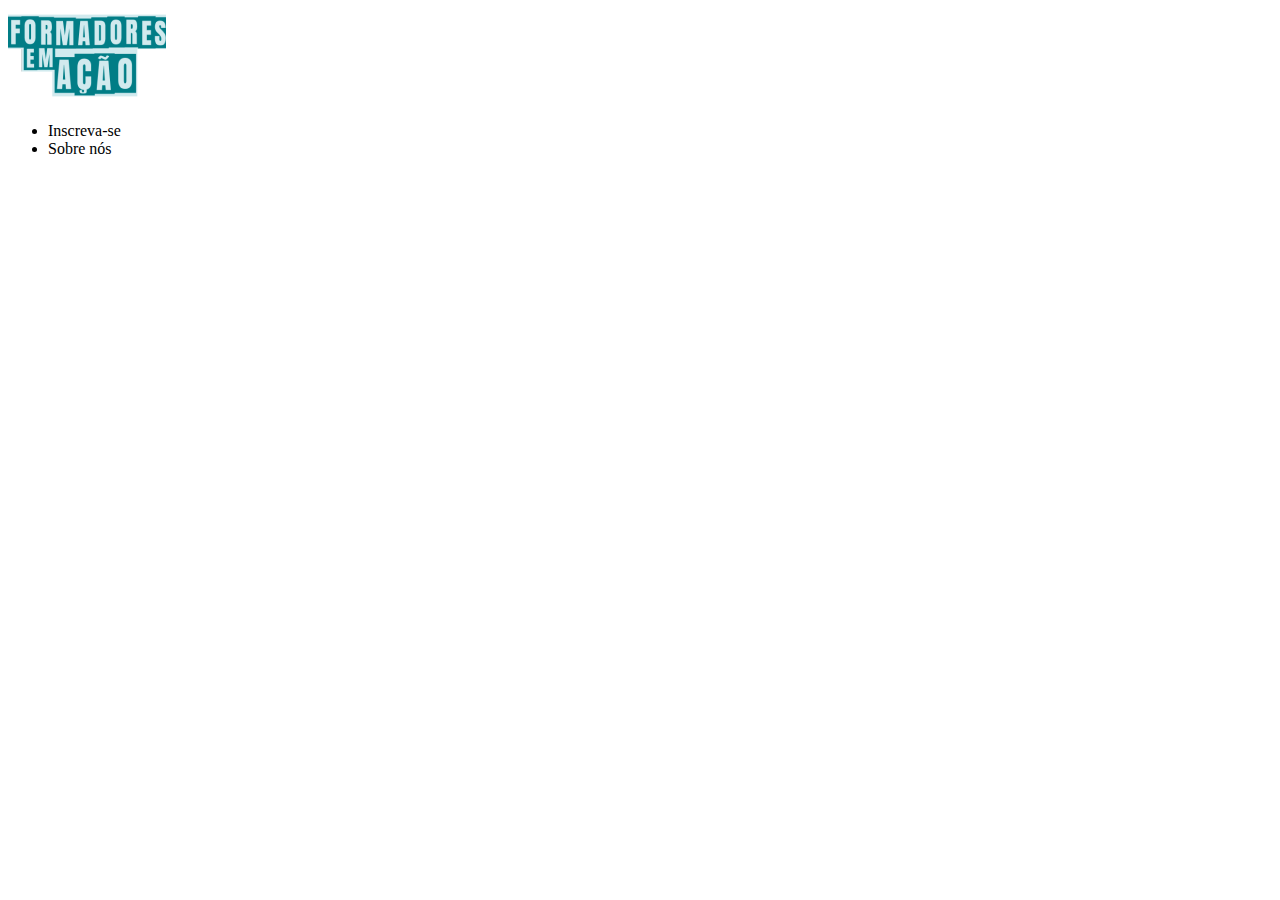
<file: index.html>
<!DOCTYPE html>
<html lang="en">
<head>
    <meta charset="UTF-8">
    <meta http-equiv="X-UA-Compatible" content="IE=edge">
    <meta name="viewport" content="width=device-width, initial-scale=1.0">
    <link rel="stylesheet" href="style.css">
    <title>Formdores 2023</title>
</head>
<body>
    <header class="cabecalho">
        <img class="logo_cabecalho1" src="imagens/logo_formadores_acao.png" alt="logo formadores">
        <ul>
        <li class="links_cabecalho"> Inscreva-se</li>
        <li class="links_cabecalho"> Sobre nós</li>
        </ul>
    </header>

</body>
</html>
</file>
<file: style.css>
.seta11{
	background-image: url(imagens/11.png);
	background-repeat:no-repeat;
	position: absolute;
	height: 95px;
	width: 246px;
	left: 1370px;
    top: 40px;
}
.sobrenos{
	background-image: url(imagens/sobrenos.png);
	background-repeat:no-repeat;
	position: absolute;
	height: 95px;
	width: 246px;
	left: 1150px;
    top: 50px;
	    
	}
	   .exemplo1:hover {
		color: red;
	}
		   
.Inscreva-se{
	background-image: url(imagens/Inscreva-se.png);
	background-repeat:no-repeat;
	position: absolute;
	height: 95px;
	width: 246px;
	left: 850px;
    top: 50px;
     }

.texto1{
	position:absolute;
	height: 200px;
	width: 300px;
	left: 20px;
	top: 700px;
	}
.texto2{
	position:absolute;
	height: 200px;
	width: 300px;
	left: 20px;
	top: 1650px;
	}

.texto3{
	position:absolute;
	height: 200px;
	width: 500px;
	left: 500px;
	top: 200px;
	}

	.team1{
		position: absolute;
		height:250px;
		width:350px;
		left:30px;
		top:200px;
	
	}
.rectangle2 { 
	width:1440px;
	height:1093px;
	background-image:url(imagens/rectangle_2.png);
	background-repeat:no-repeat;
	background-size:cover;
    left:10px;
    top:50px;
}

.Rectangle1
{
position:absolute;
background-image:url(imagens/Rectangle1.png);
position: absolute;
width: 1440px;
height: 150px;
left:0px;
top:5px;
}

.logo_formadores_acao
{
position:absolute;
background-image:url(imagens/logo_formadores_acao.png);
background-repeat:no-repeat;
height:94px;
width:158px;
left:10px;
top:50px;
}

.rectangle12{
	position:absolute;
	background-image:url(imagens/rectangle12.png);
	background-repeat:no-repeat;
	height:465px;
	width:1440px;
	left:30px;
	top:1130px;

}

.rectangle6
{
background-image:url(imagens/rectangle6.png);
height:781px;
width:1440px;
left:0px;
top:1650px;
}

.Rectangle5{
background-image:url(imagens/Rectangle5.png);
position:absolute;
height:55px;
width:1440px;
left:0px;
top:1890px;
background: #D9D9D9;
}
.Rectangle4{
	background-image:url(imagens/Rectangle4.png);
	position:absolute;
	height: 200px;
    width: 312px;
    left: 1132px;
    top: 549px;
    border-radius: 31px;
	background: #000000;
	opacity: 50%;
	}


	.Rectangle3{
		background-image:url(imagens/Rectangle3.png);
		position:absolute;
		height: 200px;
		width: 312px;
		left: 1132px;
		top: 320px;
		border-radius: 31px;
		background: #000000;
		opacity: 50%;
		}
	.body_Quemsomos{
		background: rgb(5,103,158);
        background: linear-gradient(170deg, rgba(5,103,158,1) 0%, rgb(201, 240, 239) 49%, rgb(242, 246, 247) 100%);
		height: 600px;
		width: 1440px;
		left: 50px;
		top: 300px;
		border-radius: 15px;
		opacity: 50%;

	}
		#main {
			width: 100vw;
			height:100vh;
			background-size: cover;
		}
}
</file>
